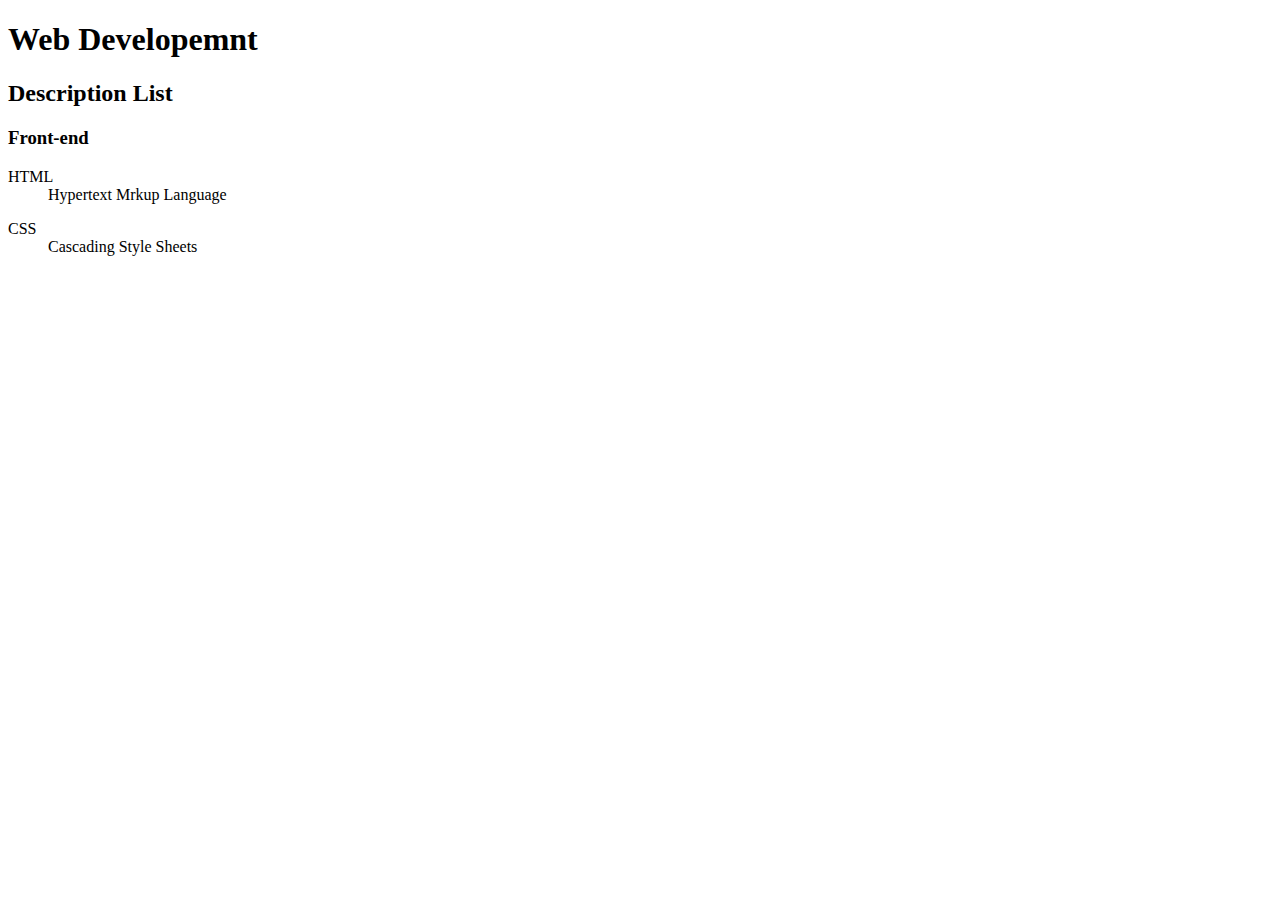
<file: description-list/index.html>
<!DOCTYPE html>
<html lang="en">

<head>
    <meta charset="UTF-8">
    <meta name="viewport" content="width=device-width, initial-scale=1.0">
    <meta http-equiv="X-UA-Compatible" content="ie=edge">
    <title>Description List</title>
</head>

<body>
    <h1>Web Developemnt</h1>

    <h2>Description List</h2>
	
	<h3>Front-end</h3>

	<dl>
		<dt>HTML</dt>
		<dd>Hypertext Mrkup Language</dd>
	</dl>
	
	<dl>
		<dt>CSS</dt>
		<dd>Cascading Style Sheets</dd>
	</dl>  

</body>

</html>
</file>
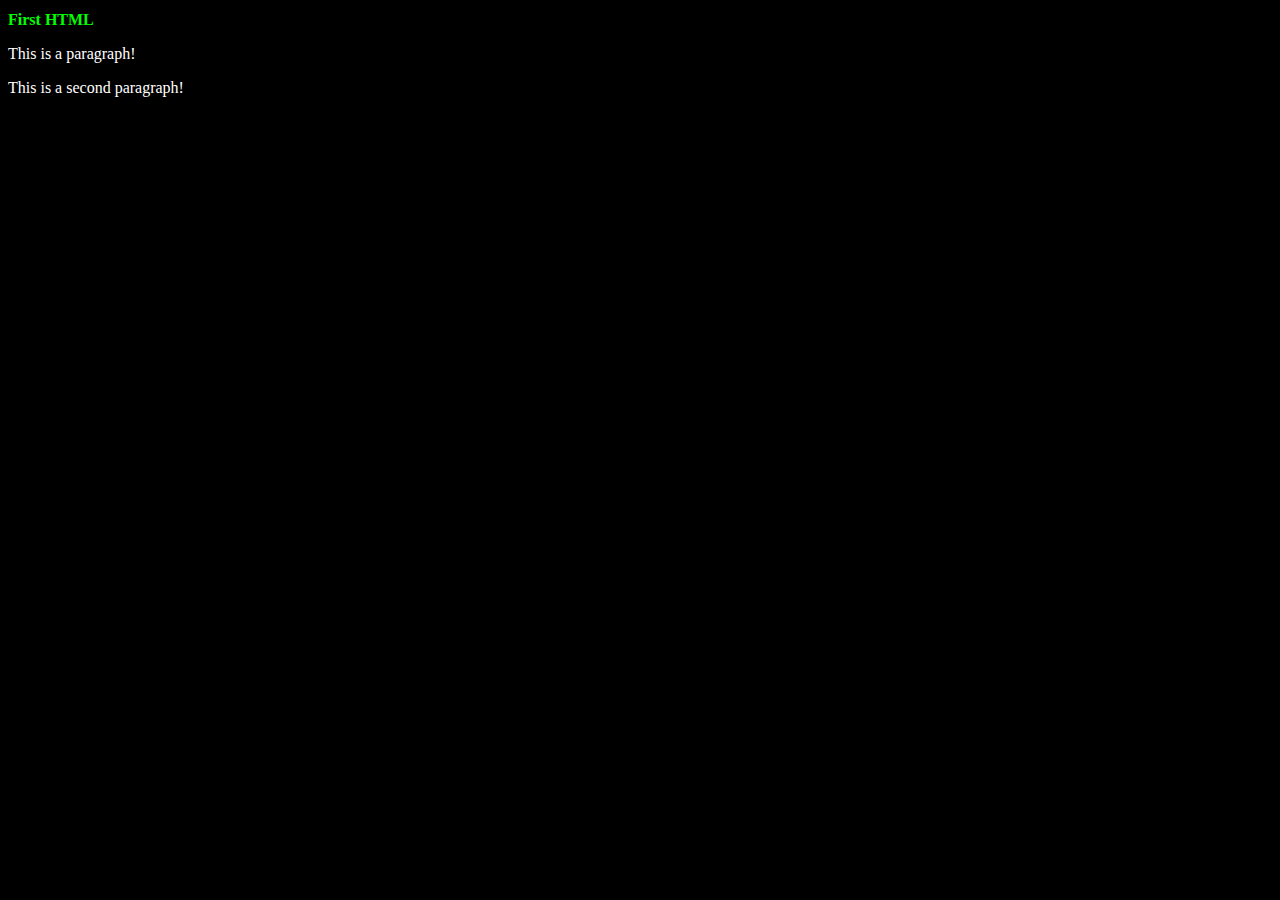
<file: first-html/index.html>
<!DOCTYPE html>
<html>

<head>
    <title>First HTML</title>
    <meta charset="UTF-8" />
    <link rel="stylesheet" href="style.css">
</head>

<body>
    <h1> First HTML</h1>
    <p>This is a paragraph!</p>
    <p>This is a second paragraph!</p>
</body>

</html>
</file>
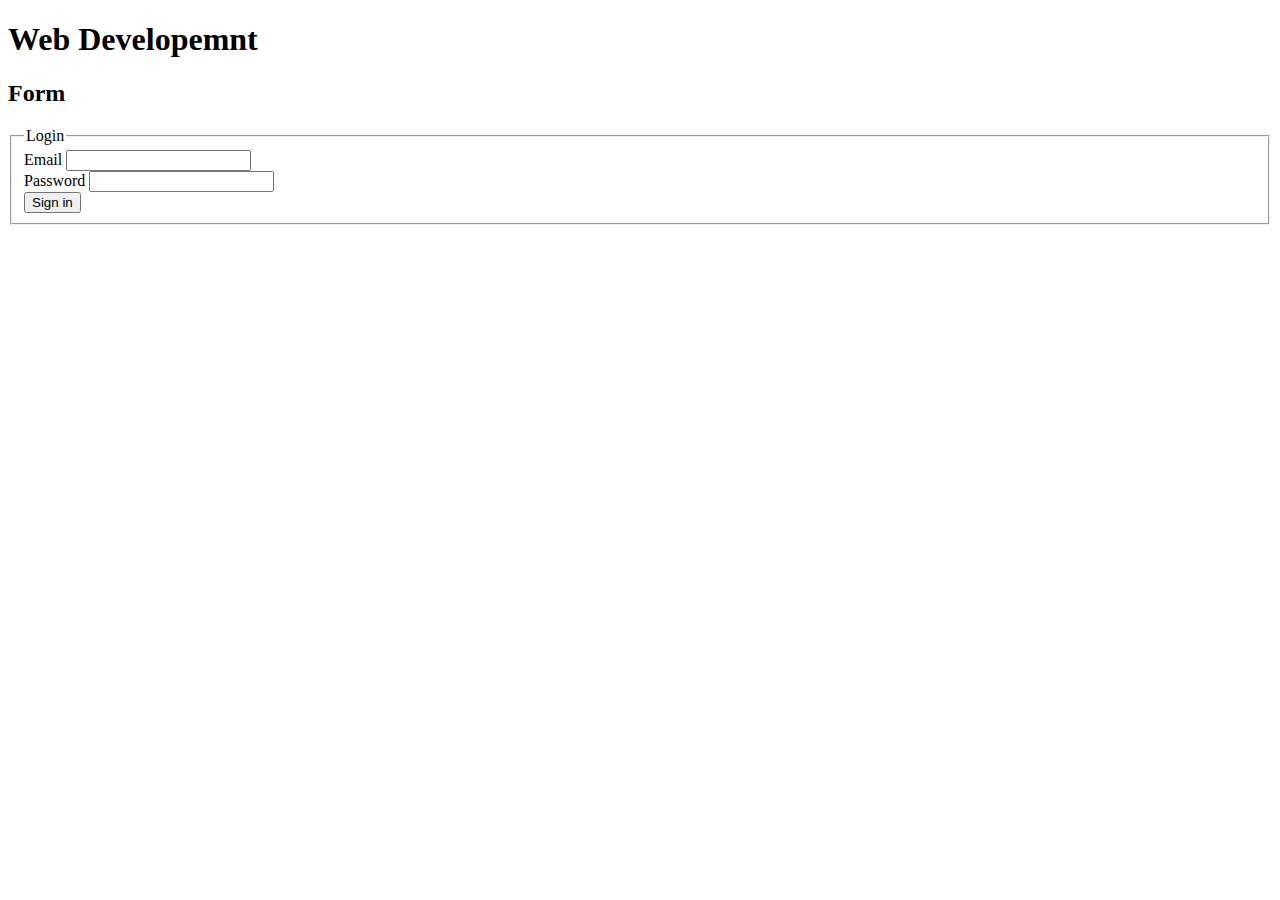
<file: form/index.html>
<!DOCTYPE html>
<html lang="en">

<head>
    <meta charset="UTF-8">
    <meta name="viewport" content="width=device-width, initial-scale=1.0">
    <meta http-equiv="X-UA-Compatible" content="ie=edge">
    <title>Form</title>
</head>

<body>
    <h1>Web Developemnt</h1>

    <h2>Form</h2>
	
	<form>
		<fieldset>
		<legend>Login</legend>
		<div>
			<label>Email</label>
			<input type="text" />
		</div>
		<div>
			<label>Password</label>
			<input type="password" />
		</div>
		<div>
			<input type="submit" value="Sign in" />
		</div>
		</fieldset>
	</form>
    
</body>

</html>
</file>
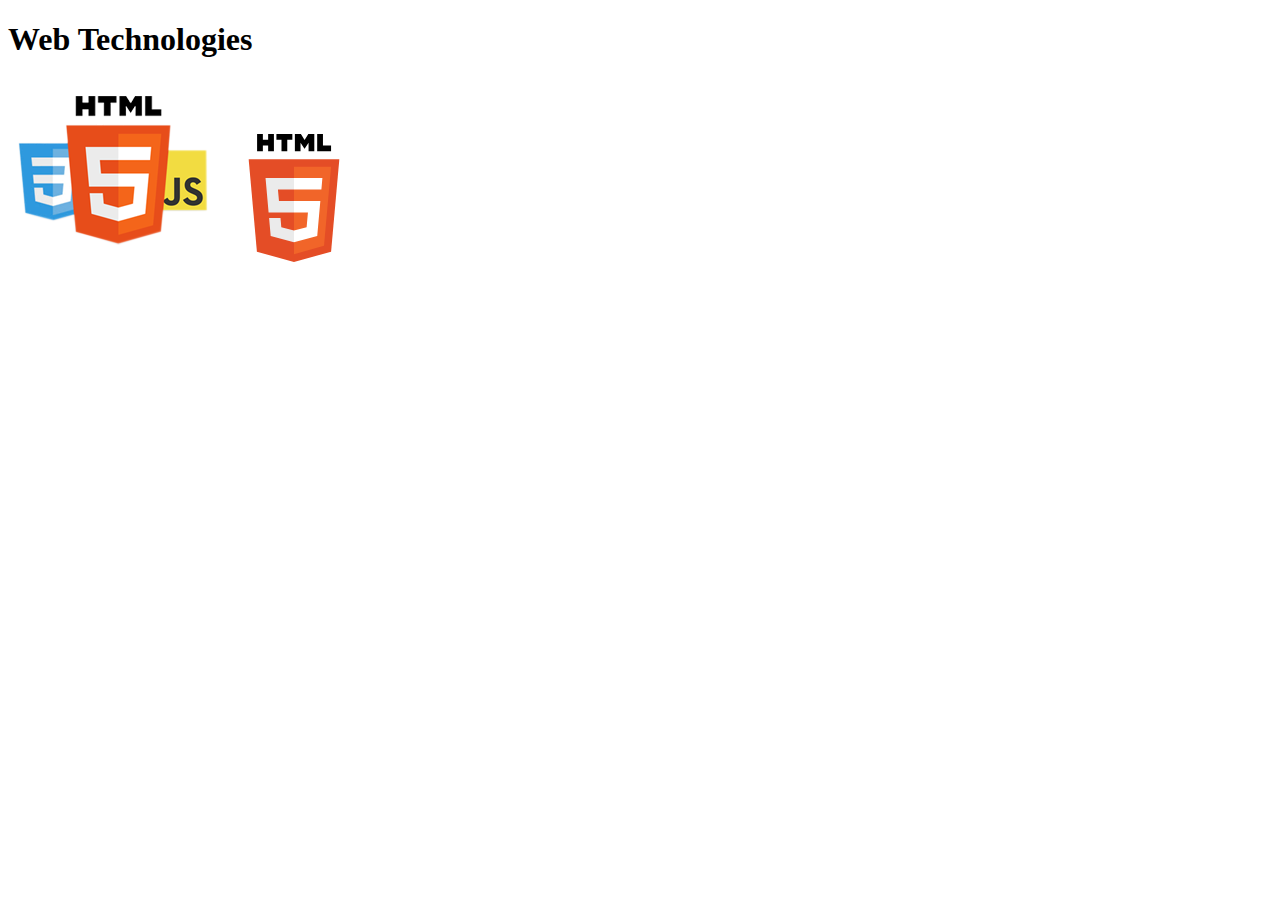
<file: html-images/index.html>
<!DOCTYPE html>
<html lang="en">

<head>
    <meta charset="UTF-8">
    <meta name="viewport" content="width=device-width, initial-scale=1.0">
    <meta http-equiv="X-UA-Compatible" content="ie=edge">
    <title>Web Technologies</title>
    <style>
        [alt^=HTML5] {
            width: 128px;
            height: 128px;
        }
    </style>
</head>

<body>
    <h1>Web Technologies</h1>
    <img src="images/logos.png" alt="HTML, CSS and JS logos">
    <img src="images/html5.svg" alt="HTML5 logo">

</body>

</html>
</file>
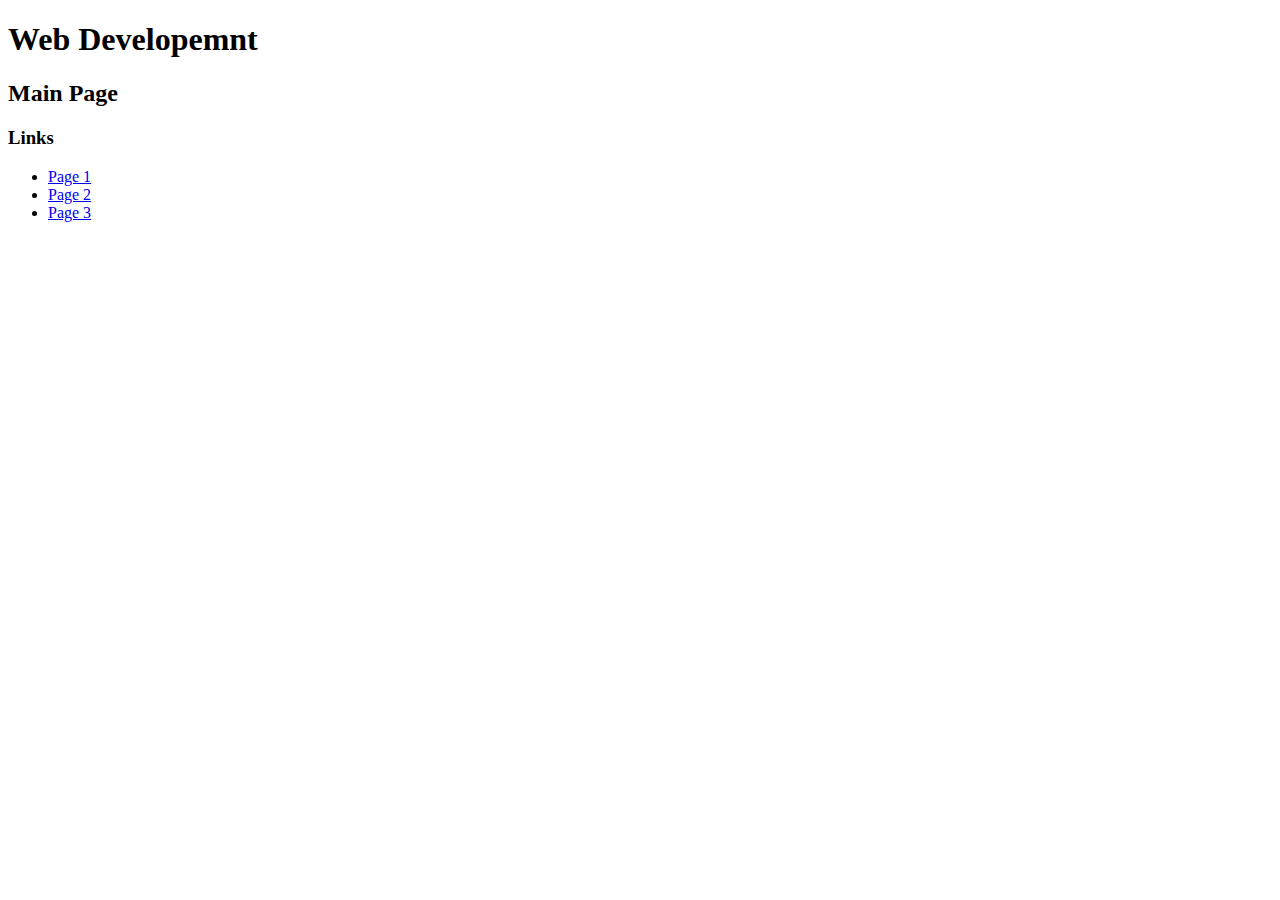
<file: links/index.html>
<!DOCTYPE html>
<html lang="en">

<head>
    <meta charset="UTF-8">
    <meta name="viewport" content="width=device-width, initial-scale=1.0">
    <meta http-equiv="X-UA-Compatible" content="ie=edge">
    <title>Links</title>
</head>

<body>
    <h1>Web Developemnt</h1>

    <h2>Main Page</h2>
	
	<h3>Links</h3>
    <ul>
        <li><a href="page1.html">Page 1</a></li>
        <li><a href="page2.html">Page 2</a></li>
        <li><a href="page3.html">Page 3</a></li>
    </ul>

</body>

</html>
</file>
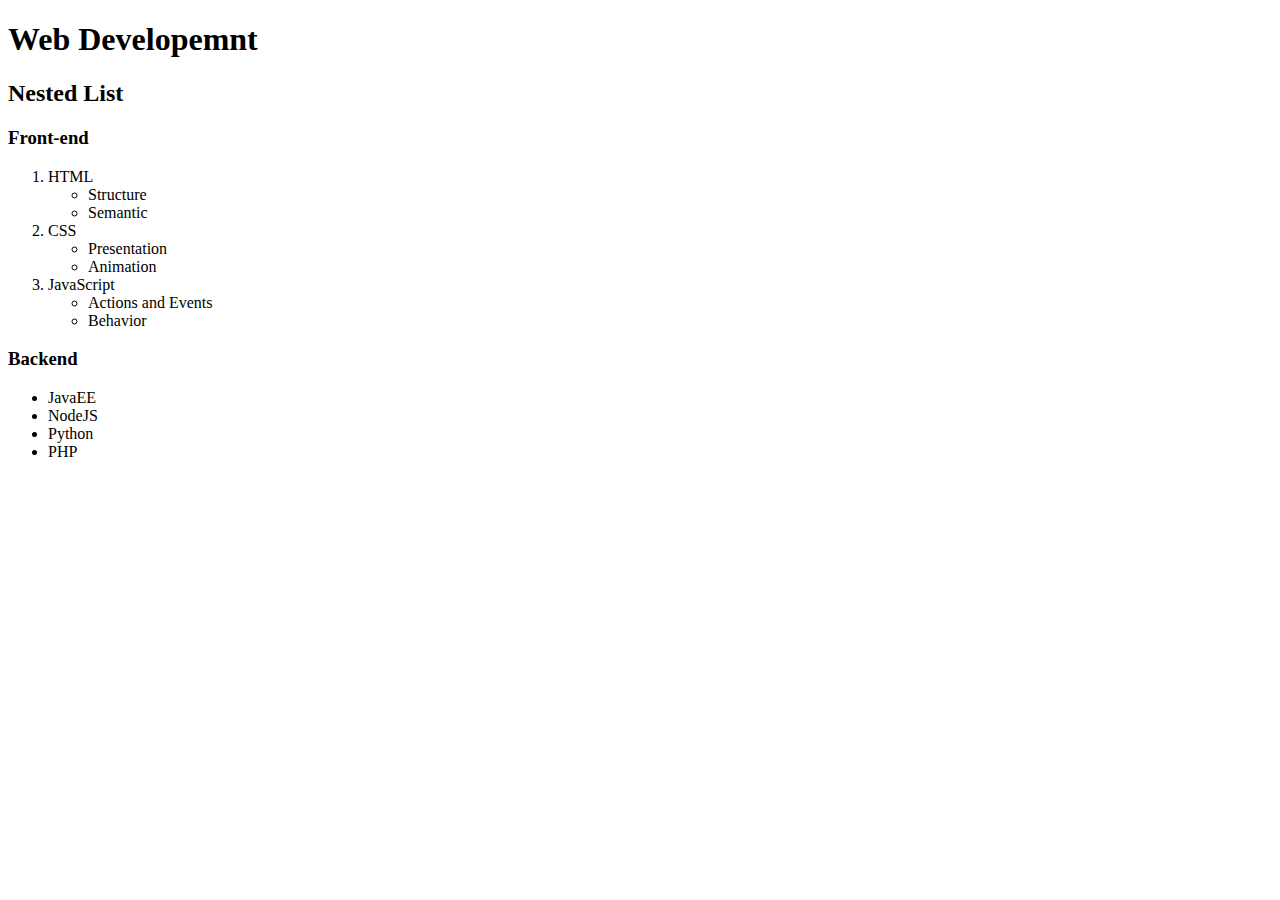
<file: nested-list/index.html>
<!DOCTYPE html>
<html lang="en">

<head>
    <meta charset="UTF-8">
    <meta name="viewport" content="width=device-width, initial-scale=1.0">
    <meta http-equiv="X-UA-Compatible" content="ie=edge">
    <title>Nested List</title>
</head>

<body>
    <h1>Web Developemnt</h1>

    <h2>Nested List</h2>
	
	<h3>Front-end</h3>
    <ol>
        <li>
			HTML
			<ul>
				<li>Structure</li>
				<li>Semantic</li>
			</ul>
		</li>
        <li>
			CSS
			<ul>
				<li>Presentation</li>
				<li>Animation</li>
			</ul>
		</li>
        <li>
			JavaScript
			<ul>
				<li>Actions and Events</li>
				<li>Behavior</li>
			</ul>
		</li>
    </ol>

    <h3>Backend</h3>
    <ul>
        <li>JavaEE</li>
        <li>NodeJS</li>
        <li>Python</li>
        <li>PHP</li>
    </ul>

</body>

</html>
</file>
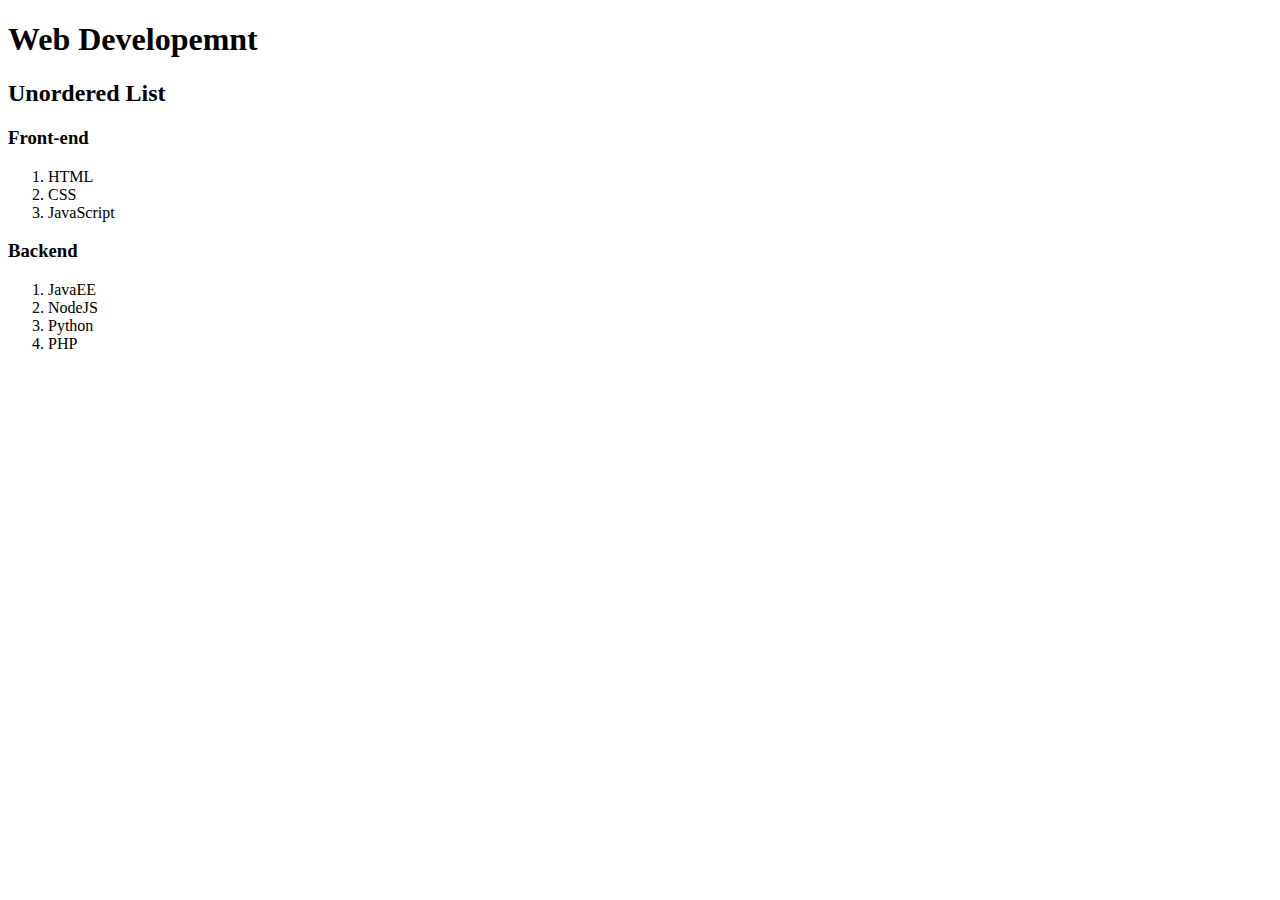
<file: ordered-list/index.html>
<!DOCTYPE html>
<html lang="en">

<head>
    <meta charset="UTF-8">
    <meta name="viewport" content="width=device-width, initial-scale=1.0">
    <meta http-equiv="X-UA-Compatible" content="ie=edge">
    <title>Unordered List</title>
</head>

<body>
    <h1>Web Developemnt</h1>

    <h2>Unordered List</h2>
	
	<h3>Front-end</h3>
    <ol>
        <li>HTML</li>
        <li>CSS</li>
        <li>JavaScript</li>
    </ol>

    <h3>Backend</h3>
    <ol>
        <li>JavaEE</li>
        <li>NodeJS</li>
        <li>Python</li>
        <li>PHP</li>
    </ol>

</body>

</html>
</file>
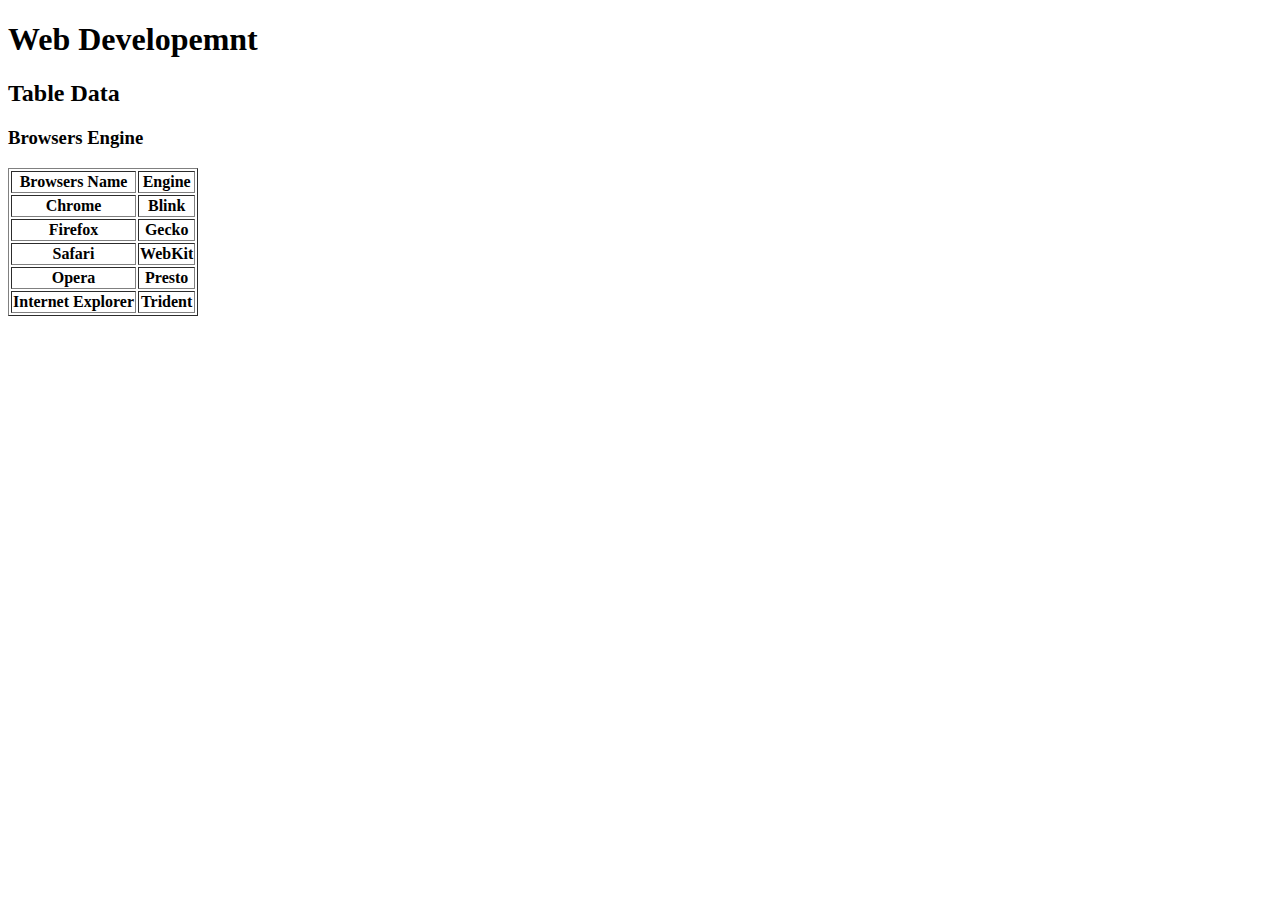
<file: table-data/index.html>
<!DOCTYPE html>
<html lang="en">

<head>
    <meta charset="UTF-8">
    <meta name="viewport" content="width=device-width, initial-scale=1.0">
    <meta http-equiv="X-UA-Compatible" content="ie=edge">
    <title>Table Data</title>
</head>

<body>
    <h1>Web Developemnt</h1>

    <h2>Table Data</h2>
	
	<h3>Browsers Engine</h3>
    <table border="1">
        <tr>
			<th>Browsers Name</th>
			<th>Engine</th>
		</tr>
        <tr>
			<th>Chrome</th>
			<th>Blink</th>
		</tr>
		<tr>
			<th>Firefox</th>
			<th>Gecko</th>
		</tr>
		<tr>
			<th>Safari</th>
			<th>WebKit</th>
		</tr>
		<tr>
			<th>Opera</th>
			<th>Presto</th>
		</tr>
		<tr>
			<th>Internet Explorer</th>
			<th>Trident</th>
		</tr>
    </table>

</body>

</html>
</file>
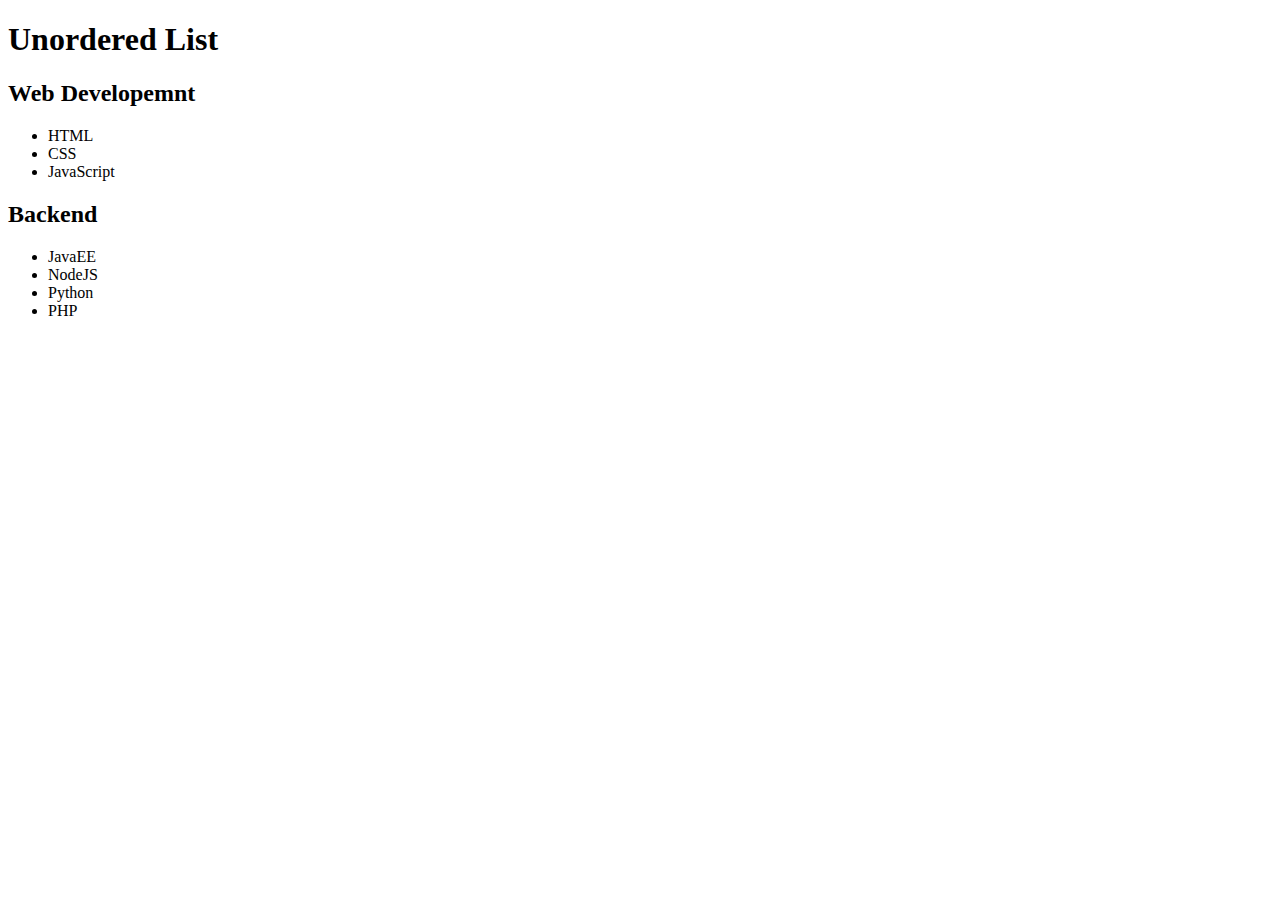
<file: unodered-list/index.html>
<!DOCTYPE html>
<html lang="en">

<head>
    <meta charset="UTF-8">
    <meta name="viewport" content="width=device-width, initial-scale=1.0">
    <meta http-equiv="X-UA-Compatible" content="ie=edge">
    <title>Unordered List</title>
</head>

<body>
    <h1>Unordered List</h1>

    <h2>Web Developemnt</h2>
    <ul>
        <li>HTML</li>
        <li>CSS</li>
        <li>JavaScript</li>
    </ul>

    <h2>Backend</h2>
    <ul>
        <li>JavaEE</li>
        <li>NodeJS</li>
        <li>Python</li>
        <li>PHP</li>
    </ul>

</body>

</html>
</file>
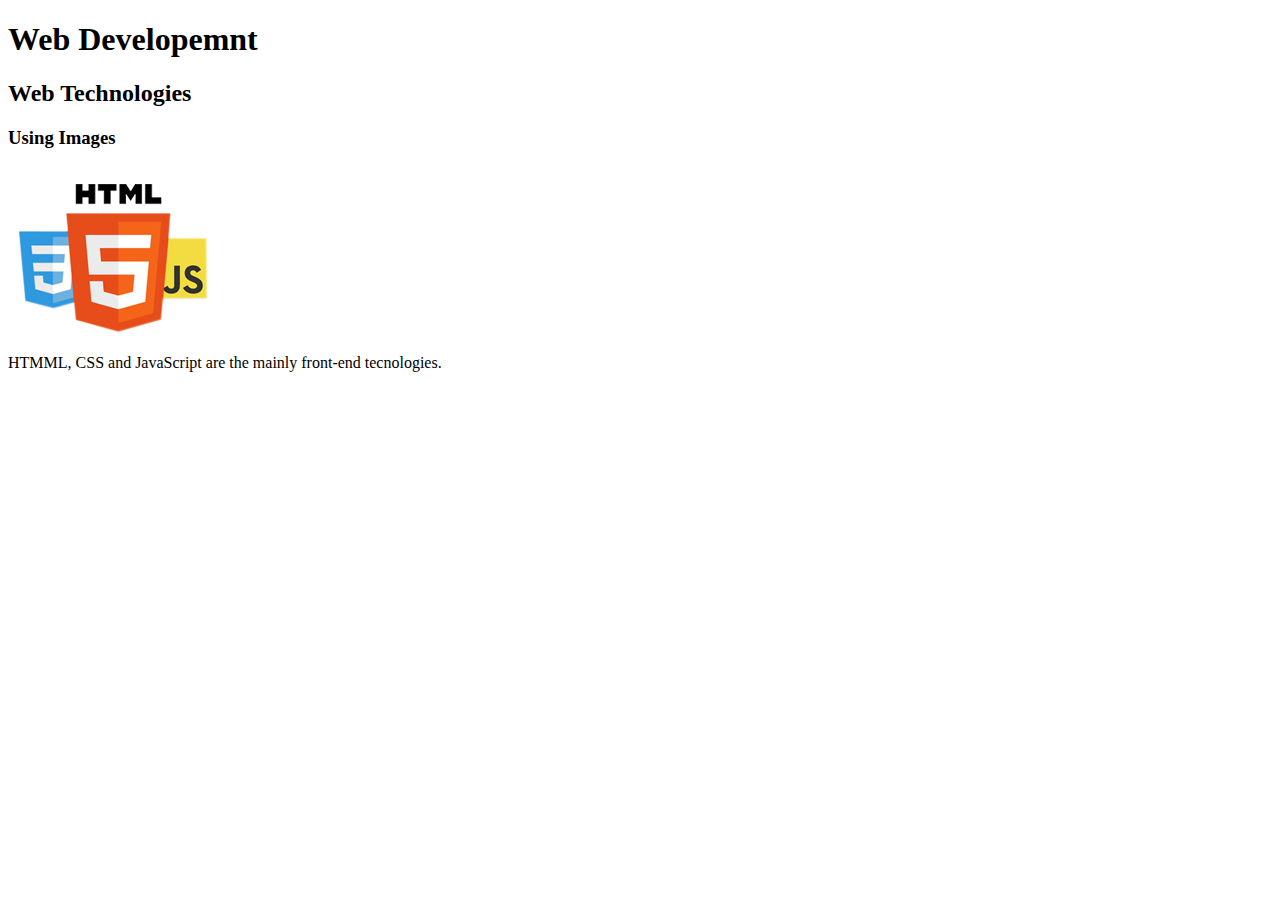
<file: using-images/index.html>
<!DOCTYPE html>
<html lang="en">

<head>
    <meta charset="UTF-8">
    <meta name="viewport" content="width=device-width, initial-scale=1.0">
    <meta http-equiv="X-UA-Compatible" content="ie=edge">
    <title>Using Images</title>
    <style>
        [alt^=HTML5] {
            width: 128px;
            height: 128px;
        }
    </style>
</head>

<body>
    <h1>Web Developemnt</h1>
	
	<h2>Web Technologies</h2>
	
	<h3>Using Images</h3>
	
	<p>
		<img src="logos.png" alt="Technologies Logo">
		<br />
		HTMML, CSS and JavaScript are the mainly front-end tecnologies.
	</p>
		
</body>

</html>
</file>
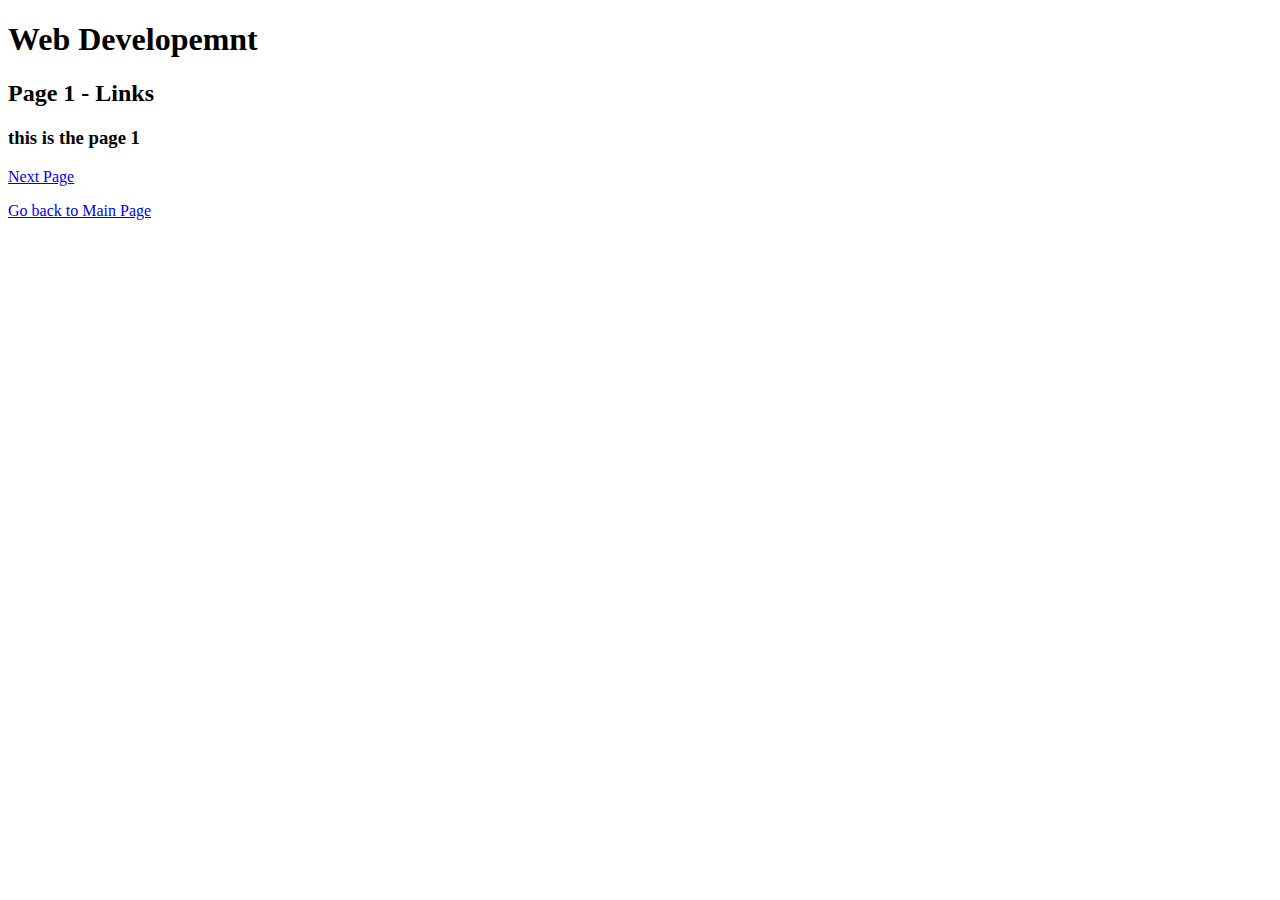
<file: links/page1.html>
<!DOCTYPE html>
<html lang="en">

<head>
    <meta charset="UTF-8">
    <meta name="viewport" content="width=device-width, initial-scale=1.0">
    <meta http-equiv="X-UA-Compatible" content="ie=edge">
    <title>Page 1 - Links</title>
</head>

<body>
    <h1>Web Developemnt</h1>

    <h2>Page 1 - Links</h2>
	
	<h3>this is the page 1</h3>
	<p><a href="page2.html">Next Page</a></p>
    <p><a href="index.html">Go back to Main Page</a></p>

</body>

</html>
</file>
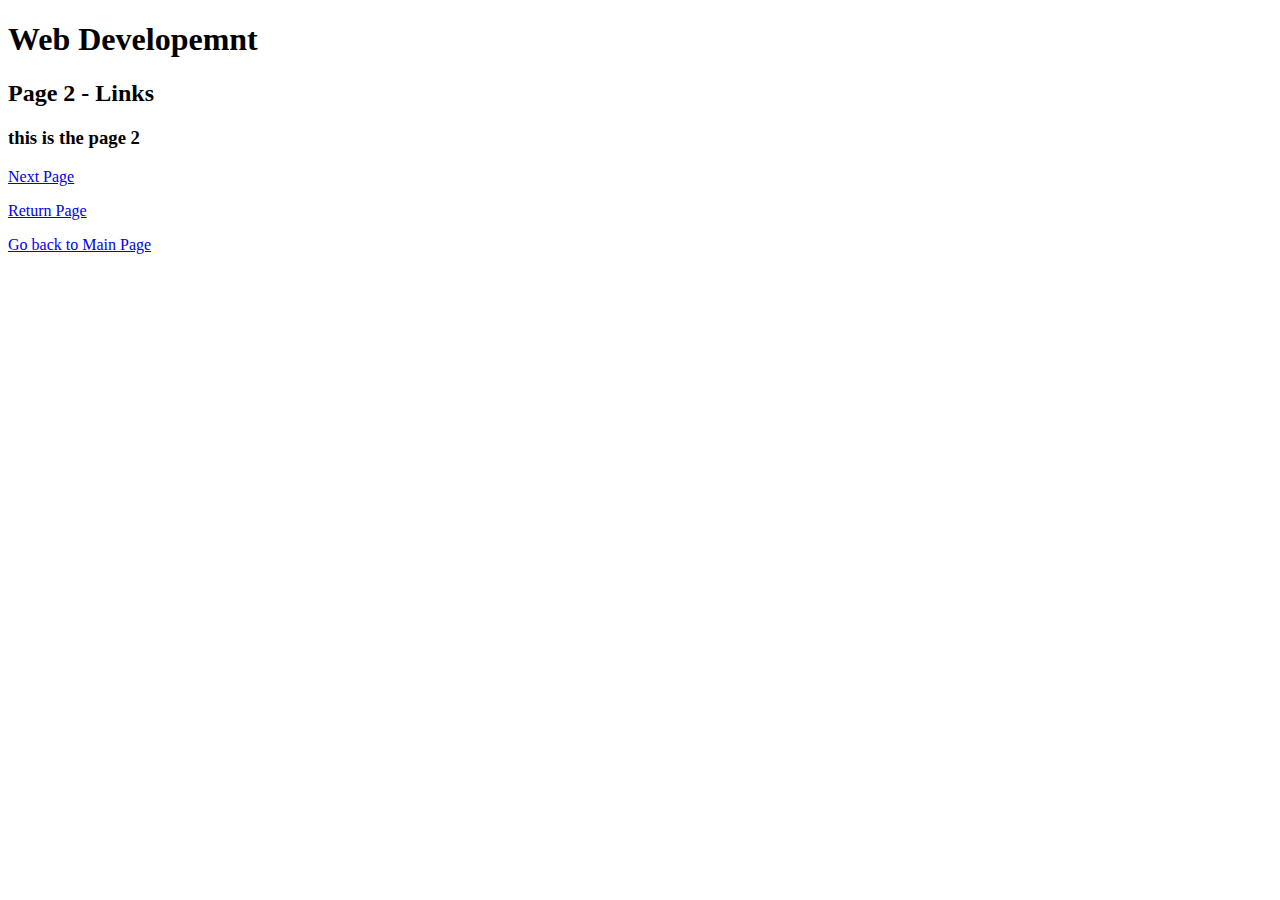
<file: links/page2.html>
<!DOCTYPE html>
<html lang="en">

<head>
    <meta charset="UTF-8">
    <meta name="viewport" content="width=device-width, initial-scale=1.0">
    <meta http-equiv="X-UA-Compatible" content="ie=edge">
    <title>Page 2 - Links</title>
</head>

<body>
    <h1>Web Developemnt</h1>

    <h2>Page 2 - Links</h2>
	
	<h3>this is the page 2</h3>
	<p><a href="page3.html">Next Page</a></p>
	<p><a href="page1.html">Return Page</a></p>
    <p><a href="index.html">Go back to Main Page</a></p>

</body>

</html>
</file>
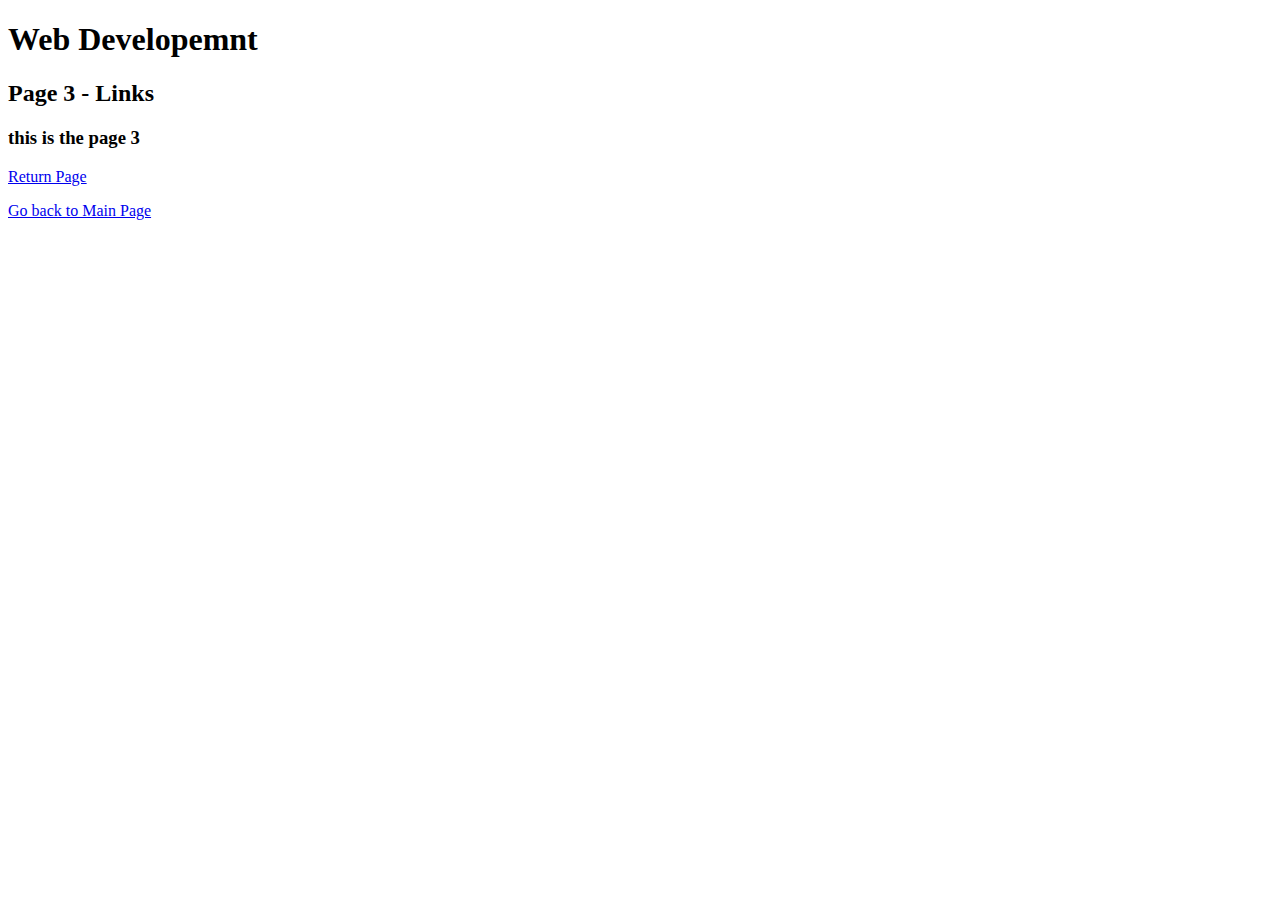
<file: links/page3.html>
<!DOCTYPE html>
<html lang="en">

<head>
    <meta charset="UTF-8">
    <meta name="viewport" content="width=device-width, initial-scale=1.0">
    <meta http-equiv="X-UA-Compatible" content="ie=edge">
    <title>Page 3 - Links</title>
</head>

<body>
    <h1>Web Developemnt</h1>

    <h2>Page 3 - Links</h2>
	
	<h3>this is the page 3</h3>
	<p><a href="page2.html">Return Page</a></p>
    <p><a href="index.html">Go back to Main Page</a></p>

</body>

</html>
</file>
<file: first-html/style.css>
body {
    background-color: black;
}

h1 {
    font-size: 16px;
    color: lime;
}

p {
    color: white;
}
</file>
